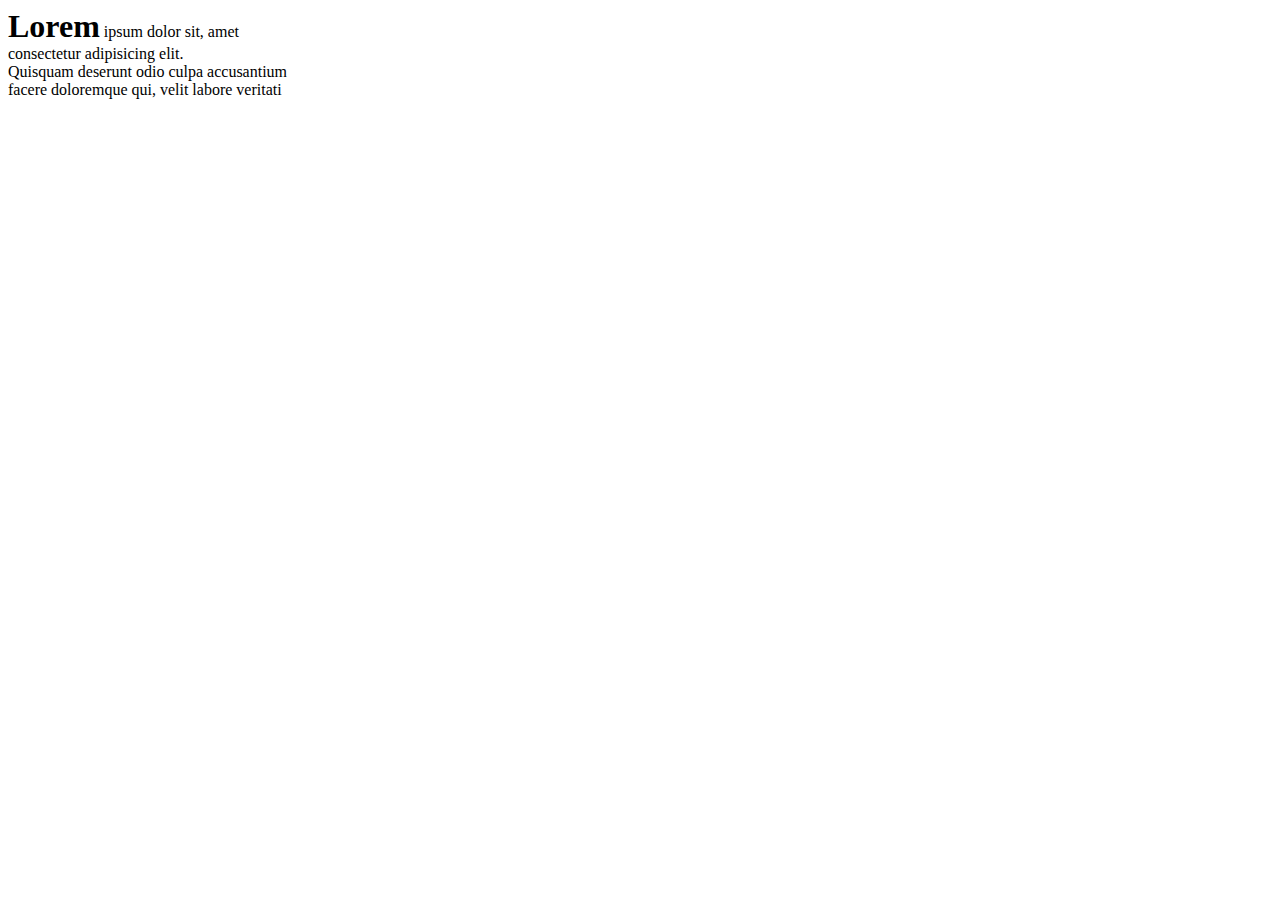
<file: Freelancer portfolio/display/index.html>
<!DOCTYPE html>
<html lang="en">
<head>
    <meta charset="UTF-8">
    <meta name="viewport" content="width=device-width, initial-scale=1.0">
    <title>Document</title>
    <link rel="stylesheet" href="style.css">
</head>
<body>
   <h1>Lorem</h1> ipsum dolor sit, amet <br>
    consectetur adipisicing elit. <br>
    Quisquam deserunt odio culpa accusantium <br>
    facere doloremque qui, velit labore veritati <br>
</body>
</html>
</file>
<file: Freelancer portfolio/display/style.css>
h1{
    display: inline;
}
</file>
